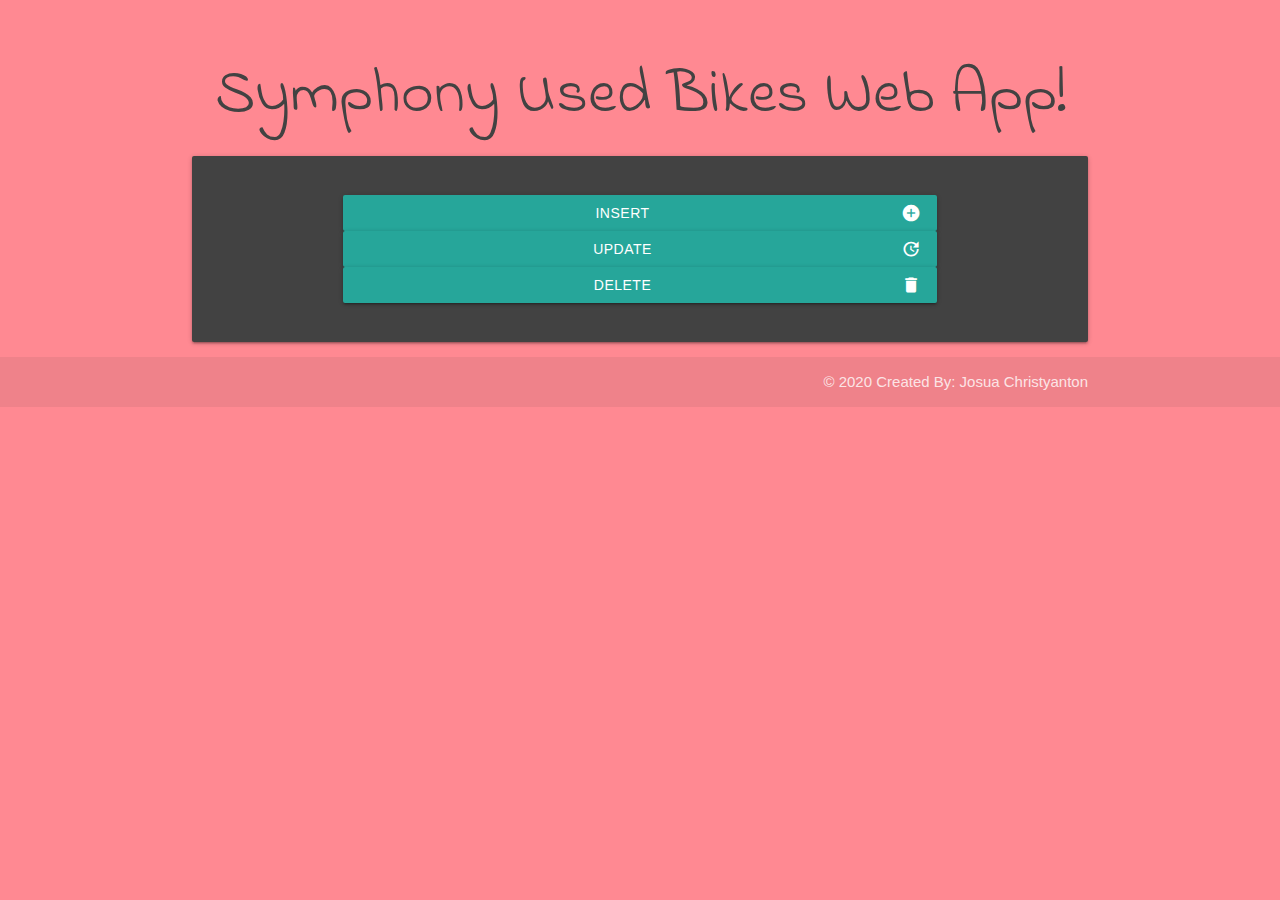
<file: src/main/resources/templates/index.html>
<!DOCTYPE html>
<html xmlns:th="http://www.thymeLeaf.org">
<head>
<meta charset="ISO-8859-1">
<link rel="stylesheet" type="text/css" media="all"
	href="../static/css/mycss.css" th:href="@{/css/mycss.css}" />
<title>Index</title>
<!-- Compiled and minified CSS -->
<link rel="stylesheet"
	href="https://cdnjs.cloudflare.com/ajax/libs/materialize/1.0.0/css/materialize.min.css">

<!-- Import the Materialize Icons -->
<link href="https://fonts.googleapis.com/icon?family=Material+Icons"
	rel="stylesheet">

<!-- Import fonts from Googlefonts-->
<link
	href="https://fonts.googleapis.com/css2?family=Indie+Flower&display=swap"
	rel="stylesheet">

<!-- Compiled and minified JavaScript -->
<script
	src="https://cdnjs.cloudflare.com/ajax/libs/materialize/1.0.0/js/materialize.min.js">
	
</script>
</head>
<body>

	<footer class="page-footer transparent">
		<div class="container">
			<h1 class="center-align">Symphony Used Bikes Web App!</h1>

			<div class="card-panel hoverable #424242 grey darken-3">
				<ul class="center-align">
					<li><a href="/insert"
						class="btn waves-effect waves-orange container">Insert<i
							class="material-icons right">add_circle</i>
					</a></li>

					<li><a href="/update"
						class="btn waves-effect waves-orange container">Update<i
							class="material-icons right">update</i>
					</a></li>

					<li><a href="/secure/delete"
						class="btn waves-effect waves-orange container">Delete<i
							class="material-icons right">delete</i>
					</a></li>
				</ul>
			</div>
		</div>
		<div class="footer-copyright">
			<div class="container right-align">&copy; 2020 Created By:
				Josua Christyanton</div>
		</div>
	</footer>
</body>
</html>
</file>
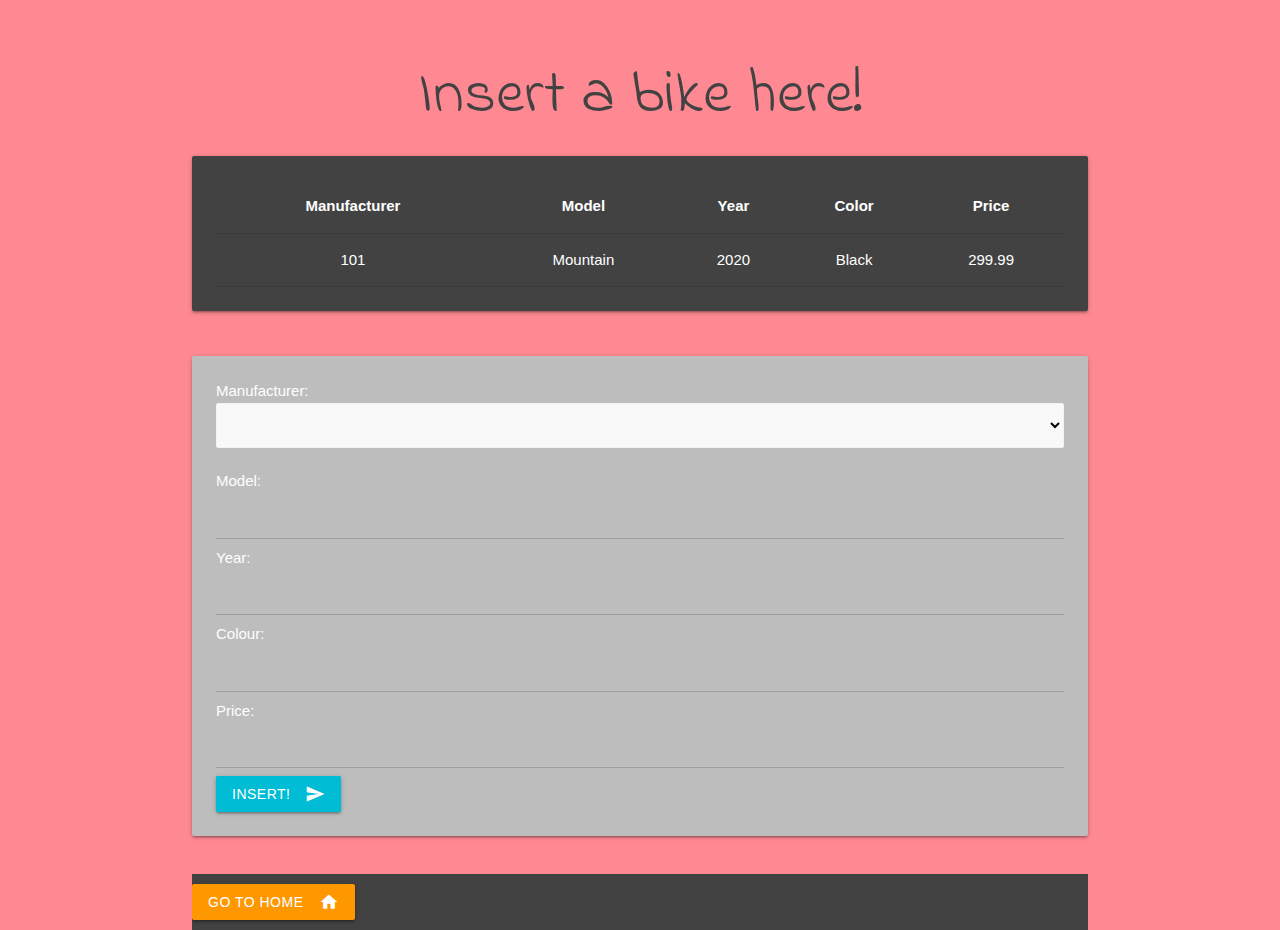
<file: src/main/resources/templates/insert.html>
<!DOCTYPE html>
<html xmlns:th="http://www.thymeLeaf.org">
<head>
<meta charset="ISO-8859-1">
<link rel="stylesheet" type="text/css" media="all"
	href="../static/css/mycss.css" th:href="@{/css/mycss.css}" />
<title>Insert</title>
<!-- Compiled and minified CSS -->
<link rel="stylesheet"
	href="https://cdnjs.cloudflare.com/ajax/libs/materialize/1.0.0/css/materialize.min.css">

<!-- Import the Materialize Icons -->
<link href="https://fonts.googleapis.com/icon?family=Material+Icons"
	rel="stylesheet">

<!-- Import fonts from Googlefonts-->
<link
	href="https://fonts.googleapis.com/css2?family=Indie+Flower&display=swap"
	rel="stylesheet">

<!-- Compiled and minified JavaScript -->
<script
	src="https://cdnjs.cloudflare.com/ajax/libs/materialize/1.0.0/js/materialize.min.js">
	
</script>
</head>
<body>
	<div class="container">
		<footer class="page-footer transparent">
			<h1 class="center-align">Insert a bike here!</h1>
			<div class="card-panel #424242 grey darken-3">
				<table class="highlight centered">
					<thead>
						<tr>
							<th>Manufacturer</th>
							<th>Model</th>
							<th>Year</th>
							<th>Color</th>
							<th>Price</th>
						</tr>
					</thead>
					<tr th:each="bike:${bikeList}">
						<td th:text="${bike.manufacturerID}">101</td>
						<td th:text="${bike.model}">Mountain</td>
						<td th:text="${bike.year}">2020</td>
						<td th:text="${bike.colour}">Black</td>
						<td th:text="${bike.price}">299.99</td>
					</tr>
				</table>
			</div>

			<br>

			<div class="card-panel hoverable #bdbdbd grey lighten-1">
				<form method="post" th:action="@{/postInsert}" th:object="${bike}">

					Manufacturer:
					<!-- *{manufacturerID} is the field where the information from user is sent to the HomeController -->

					<select class="browser-default" th:field="*{manufacturerID}">
						<option th:each="m:${manufacturerList}"
							th:value="${m.manufacturerID}" th:text="${m.manufacturer}"></option>
					</select><br> Model: <input type="text" name="model"
						th:field="*{model}" required /><br> Year: <input
						type="number" min="0" step="1" max="2020" name="year"
						th:field="*{year}" required /><br> Colour: <input
						type="text" name="colour" th:field="*{colour}" required /><br>
					Price: <input type="number" min="0" step="0.01" name="price"
						th:field="*{price}" required /><br>
					<button class="btn waves-effect waves-red cyan pulse" type="submit"
						name="action">
						Insert! <i class="material-icons right">send</i>
					</button>
				</form>
			</div>

			<br>
			<div class="footer-copyright #424242 grey darken-3">
				<div class="left-align">
					<a href="/" class="btn btn-block waves-effect orange waves-red">Go
						to Home<i class="material-icons right">home</i>
					</a>
				</div>
			</div>
		</footer>
	</div>
</body>
</html>
</file>
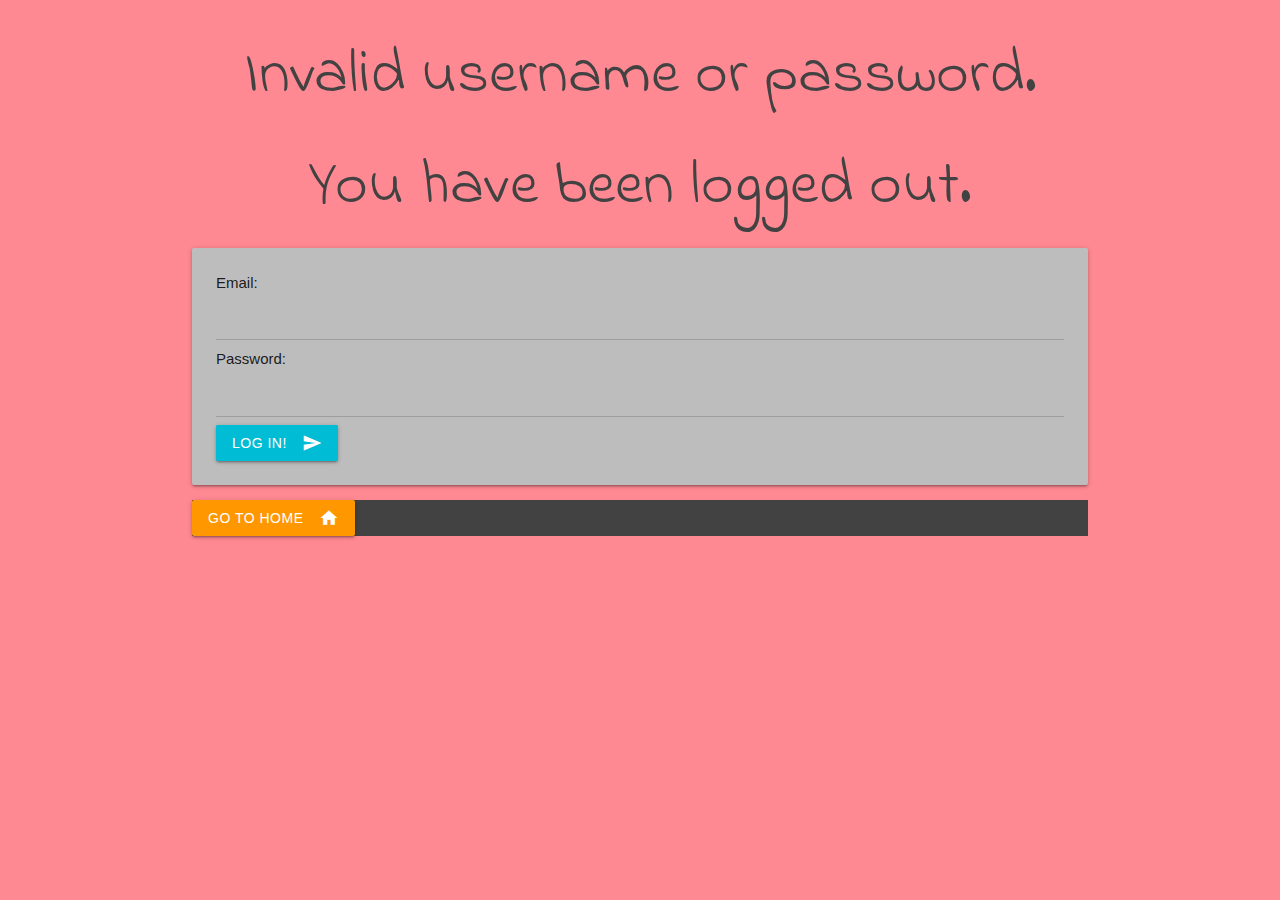
<file: src/main/resources/templates/login.html>
<!DOCTYPE html>
<html xmlns:th="http://www.thymeleaf.org">
<head>
<meta charset="ISO-8859-1">
<link rel="stylesheet" type="text/css" media="all"
	href="../static/css/mycss.css" th:href="@{/css/mycss.css}" />
<title>Login Please</title>
<!-- Compiled and minified CSS -->
<link rel="stylesheet"
	href="https://cdnjs.cloudflare.com/ajax/libs/materialize/1.0.0/css/materialize.min.css">

<!-- Import the Materialize Icons -->
<link href="https://fonts.googleapis.com/icon?family=Material+Icons"
	rel="stylesheet">

<!-- Import fonts from Googlefonts-->
<link
	href="https://fonts.googleapis.com/css2?family=Indie+Flower&display=swap"
	rel="stylesheet">

<!-- Compiled and minified JavaScript -->
<script
	src="https://cdnjs.cloudflare.com/ajax/libs/materialize/1.0.0/js/materialize.min.js">
	
</script>
</head>
<body>
	<div class="container">
		<form method="post" th:action="@{/login}">

			<div th:if="${param.error}">
				<div class="error center-align">
					<h1>Invalid username or password.</h1>
				</div>
			</div>

			<div th:if="${param.logout}">
				<div class="error center-align">
					<h1>You have been logged out.</h1>
				</div>
			</div>


			<div class="card-panel hoverable #bdbdbd grey lighten-1">
				Email: <input type="email" name="username" /><br> Password: <input
					type="password" name="password" /><br>
				<button class="btn waves-effect waves-red cyan pulse" type="submit"
					name="login-submit">
					Log In! <i class="material-icons right">send</i>
				</button>
			</div>

		</form>
		<div class="footer-copyright #424242 grey darken-3">
			<div class="left-align">
				<a href="/" class="btn btn-block waves-effect orange waves-red">Go
					to Home<i class="material-icons right">home</i>
				</a>
			</div>
		</div>
	</div>
</body>
</html>
</file>
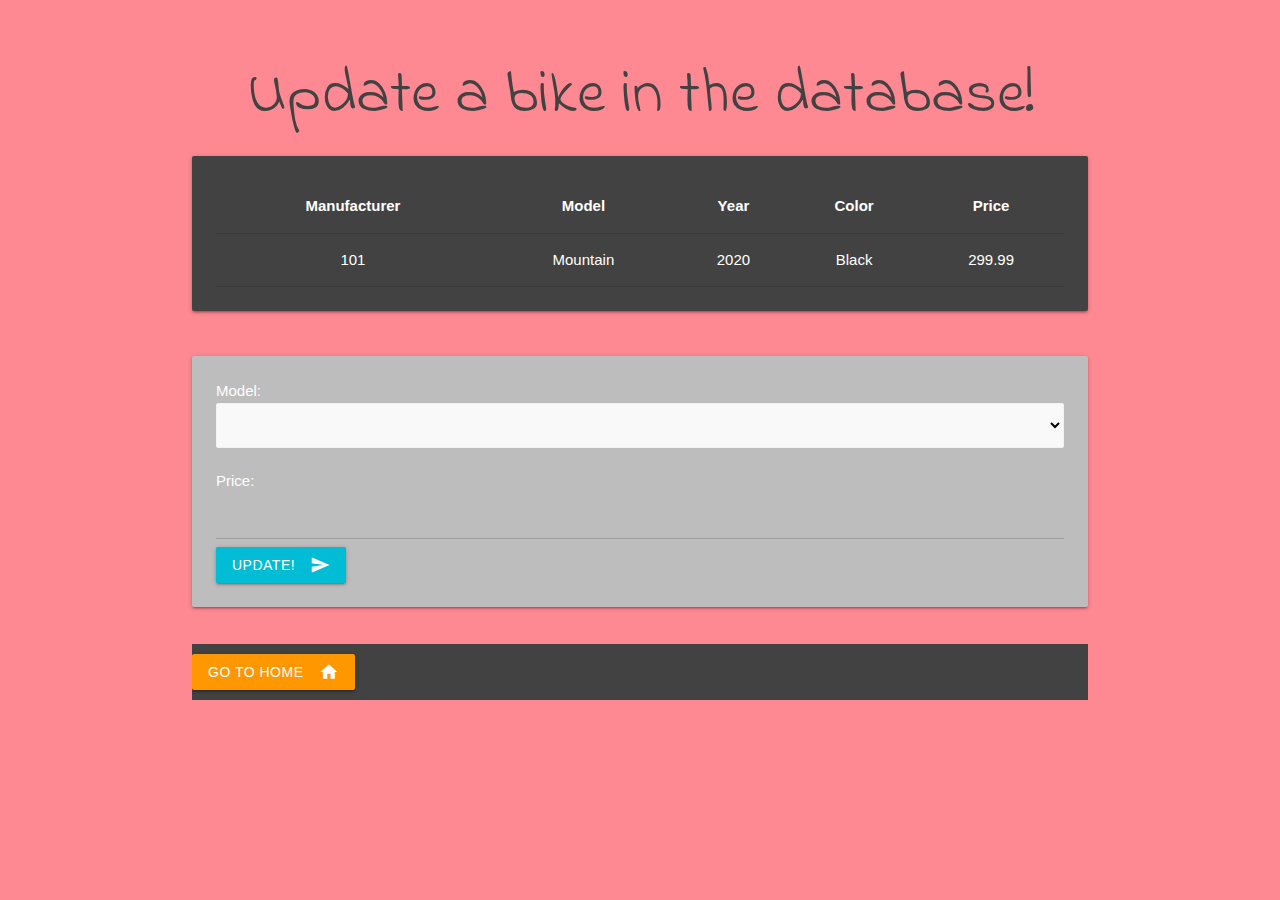
<file: src/main/resources/templates/update.html>
<!DOCTYPE html>
<html xmlns:th="http://www.thymeLeaf.org">
<head>
<meta charset="ISO-8859-1">
<link rel="stylesheet" type="text/css" media="all"
	href="../static/css/mycss.css" th:href="@{/css/mycss.css}" />
<title>Update</title>
<!-- Compiled and minified CSS -->
<link rel="stylesheet"
	href="https://cdnjs.cloudflare.com/ajax/libs/materialize/1.0.0/css/materialize.min.css">

<!-- Import the Materialize Icons -->
<link href="https://fonts.googleapis.com/icon?family=Material+Icons"
	rel="stylesheet">

<!-- Import fonts from Googlefonts-->
<link
	href="https://fonts.googleapis.com/css2?family=Indie+Flower&display=swap"
	rel="stylesheet">

<!-- Compiled and minified JavaScript -->
<script
	src="https://cdnjs.cloudflare.com/ajax/libs/materialize/1.0.0/js/materialize.min.js">
	
</script>
</head>
<body>
	<div class="container">
		<footer class="page-footer transparent">
			<h1 class="center-align">Update a bike in the database!</h1>
			<div class="card-panel #424242 grey darken-3">
				<table class="highlight centered">
					<thead>
						<tr>
							<th>Manufacturer</th>
							<th>Model</th>
							<th>Year</th>
							<th>Color</th>
							<th>Price</th>
						</tr>
					</thead>
					<tr th:each="bike:${bikeList}">
						<td th:text="${bike.manufacturerID}">101</td>
						<td th:text="${bike.model}">Mountain</td>
						<td th:text="${bike.year}">2020</td>
						<td th:text="${bike.colour}">Black</td>
						<td th:text="${bike.price}">299.99</td>
					</tr>
				</table>
			</div>

			<br>
			<div class="card-panel hoverable #bdbdbd grey lighten-1">
				<form method="post" th:action="@{/postUpdate}" th:object="${bike}">

					Model: <select class="browser-default" th:field="*{model}">
						<option th:each="model:${modelList}" th:value="${model.model}"
							th:text="${model.model}"></option>
					</select><br> Price: <input type="number" min="0" step="0.01"
						name="price" th:field="*{price}" required /><br>
					<button class="btn waves-effect waves-red cyan pulse" type="submit"
						name="action">
						Update! <i class="material-icons right">send</i>
					</button>
				</form>
			</div>

			<br>
			<div class="footer-copyright #424242 grey darken-3">
				<div class="left-align">
					<a href="/" class="btn btn-block waves-effect orange waves-red">Go
						to Home<i class="material-icons right">home</i>
					</a>
				</div>
			</div>
		</footer>
	</div>
</body>
</html>
</file>
